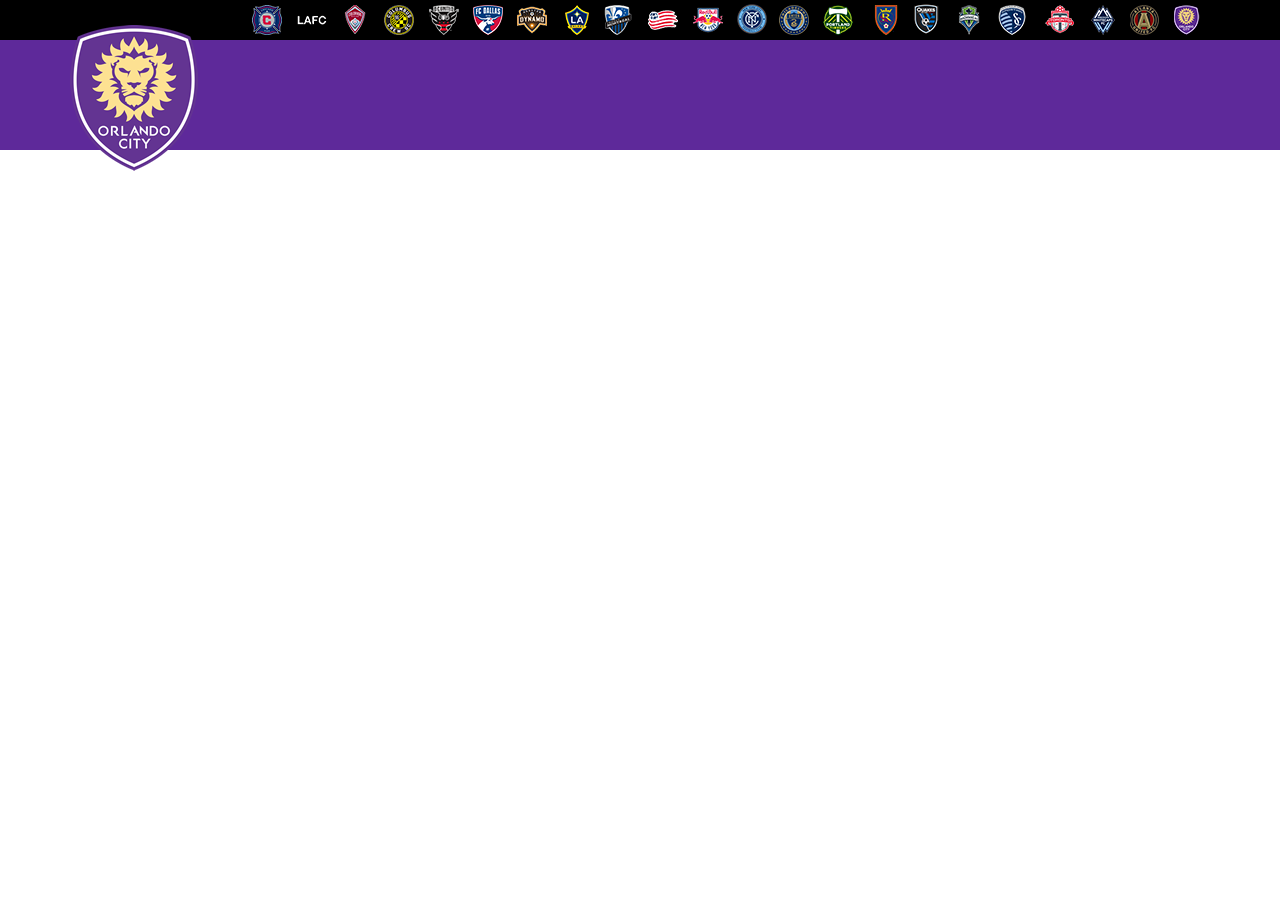
<file: allFiles/Udemy/index.html>
<!DOCTYPE html>
<html>
	<head>
		<meta charset="utf-8">
		<title>Orlando City</title>
		<link rel="stylesheet" href="lib/bootstrap/css/bootstrap.min.css">
		<link rel="stylesheet" href="css/orlando.css">

	</head>
	<body>

		<header>
			
			<div class="header-black">
				
				<div class="container">
				
					<ul class="pull-right">
						<li class="club-01"><a href="#"></a></li>
						<li class="club-02"><a href="#"></a></li>
						<li class="club-03"><a href="#"></a></li>
						<li class="club-04"><a href="#"></a></li>
						<li class="club-05"><a href="#"></a></li>
						<li class="club-06"><a href="#"></a></li>
						<li class="club-07"><a href="#"></a></li>
						<li class="club-08"><a href="#"></a></li>
						<li class="club-09"><a href="#"></a></li>
						<li class="club-10"><a href="#"></a></li>
						<li class="club-11"><a href="#"></a></li>
						<li class="club-12"><a href="#"></a></li>
						<li class="club-13"><a href="#"></a></li>
						<li class="club-14"><a href="#"></a></li>
						<li class="club-15"><a href="#"></a></li>
						<li class="club-16"><a href="#"></a></li>
						<li class="club-17"><a href="#"></a></li>
						<li class="club-18"><a href="#"></a></li>
						<li class="club-19"><a href="#"></a></li>
						<li class="club-20"><a href="#"></a></li>
						<li class="club-21"><a href="#"></a></li>
						<li class="club-22"><a href="#"></a></li>
					</ul>

				</div>

			</div>

			<div class="container">
				
				<div class="row">
					
					

				</div>

			</div>
			
			<div class="container">
				<img id="logotipo" src="img/orlando-logo.png" alt="Logotipo">
			</div>

		</header>

		<script src="lib/jquery/jquery.min.js"></script>
		<script src="lib/bootstrap/js/bootstrap.min.js"></script>

	</body>
</html>
</file>
<file: allFiles/Udemy/css/orlando.css>
header {
	width: 100%;
	height: 150px;
	background-color: #5E299A;
}
header .container {
	position: relative;
}
header .header-black {
	background-color: #000;
	height: 40px;
}
header .header-black li {
	background-image: url("../img/clubs.png");
	background-repeat: no-repeat;
	display: inline-block;
	margin: 4px;
}
header .header-black li.club-01 {
	background-position: 0px 0px;
}
header .header-black li.club-02 {
	background-position: -48px 0px;
}
header .header-black li.club-03 {
	background-position: -95px 0px;
}
header .header-black li.club-04 {
	background-position: -140px 0px;
}
header .header-black li.club-05 {
	background-position: -189px 0px;
}
header .header-black li.club-06 {
	background-position: -239px 0px;
}
header .header-black li.club-07 {
	background-position: -288px 0px;
}
header .header-black li.club-08 {
	background-position: -334px 0px;
}
header .header-black li.club-09 {
	background-position: -381px 0px;
}
header .header-black li.club-10 {
	background-position: -429px 0px;
}
header .header-black li.club-11 {
	background-position: -478px 0px;
}
header .header-black li.club-12 {
	background-position: -527px 0px;
}
header .header-black li.club-13 {
	background-position: -579px 0px;
}
header .header-black li.club-14 {
	background-position: -629px 0px;
}
header .header-black li.club-15 {
	background-position: -671px 0px;
}
header .header-black li.club-16 {
	background-position: -719px 0px;
}

header .header-black li.club-17 {
	background-position: -763px 0px;
}

header .header-black li.club-18 {
	background-position: -808px 0px;
}

header .header-black li.club-19 {
	background-position: -853px 0px;
}

header .header-black li.club-20 {
	background-position: -900px 0px;
}

header .header-black li.club-21 {
	background-position: -950px 0px;
}

header .header-black li.club-22 {
	background-position: -1000px 0px;
}
header .header-black li a {
	width: 32px;
	height: 32px;
	display: block;
}
header #logotipo {
	position: absolute;
	top: -30px;
}
</file>
